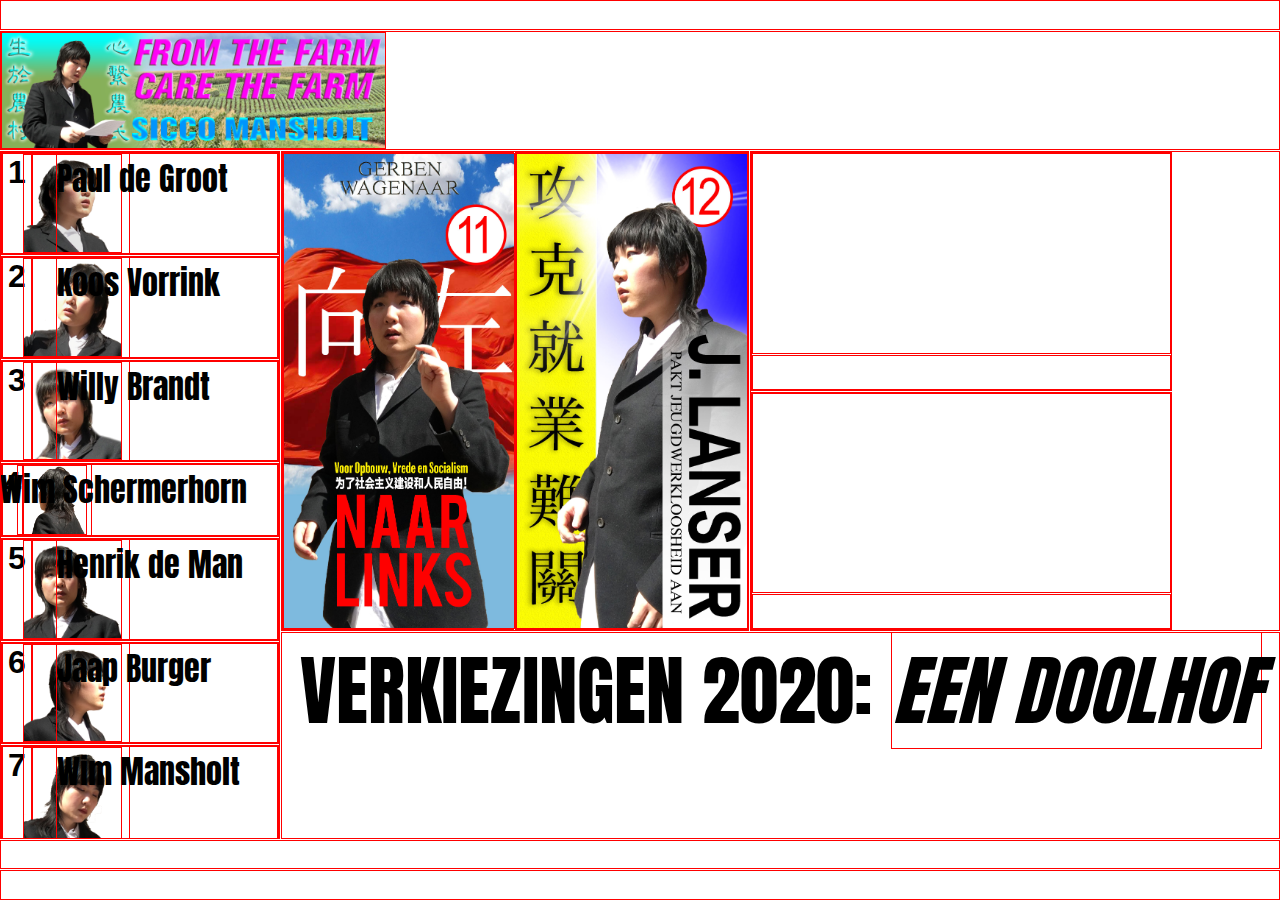
<file: Transcoding_01-website/index.html>
<!DOCTYPE html>
<html lang="en">
  <head>
    <meta charset="utf-8">
    <title>title</title>
    <link rel="stylesheet" href="css/style.css">
    <script src="js/script.js"></script>
    <link href="https://fonts.googleapis.com/css2?family=Anton&display=swap" rel="stylesheet">
  </head>
  <body>
    <div class="grid-container">
  <div class="TV">
    <div class="channel1">
      <div class="screen">

      </div>
      <div class="title">

      </div>
    </div>
    <div class="channel2">
      <div class="screen">

      </div>
      <div class="title">

      </div>
    </div>
  </div>
  <div class="flag">
    <div class="flag1"><img src="img/flags/gerbenwagenaar.jpg" /></div>
    <div class="flag2"><img src="img/flags/jlanser.jpg" /></div>
  </div>
  <div class="list">
    <div class="p1">
      <div class="number">1</div>
      <div class="heads"><img src="img/heads/head_degroot.png" /></div>
      <div class="name">Paul de Groot</div>
    </div>
    <div class="p2">
      <div class="number">2</div>
      <div class="heads"><img src="img/heads/head_vorrink.png" /></div>
      <div class="name">Koos Vorrink</div>
    </div>
    <div class="p3">
      <div class="number">3</div>
      <div class="heads"><img src="img/heads/head_brandt.png" /></div>
      <div class="name">Willy Brandt</div>
    </div>
    <div class="p4">
      <div class="number">4</div>
      <div class="heads"><img src="img/heads/head_schermerhorn.png" /></div>
      <div class="name">Wim Schermerhorn</div>
    </div>
    <div class="p5">
      <div class="number">5</div>
      <div class="heads"><img src="img/heads/head_deman.png" /></div>
      <div class="name">Henrik de Man</div>
    </div>
    <div class="p6">
      <div class="number">6</div>
      <div class="heads"><img src="img/heads/head_burger.png" /></div>
      <div class="name">Jaap Burger</div>
    </div>
    <div class="p7">
      <div class="number">7</div>
      <div class="heads"><img src="img/heads/head_mansholt.png" /></div>
      <div class="name">Wim Mansholt</div>
    </div>
    <div class="p8">
      <div class="number">8</div>
      <div class="heads"><img src="img/heads/head_gevers.png" /></div>
      <div class="name">J.K.M Gevers</div>
    </div>
    <div class="p9">
      <div class="number">9</div>
      <div class="heads"><img src="img/heads/head_driesten.png" /></div>
      <div class="name">Theo van Driesten</div>
    </div>
    <div class="p10">
      <div class="number">10</div>
      <div class="heads"><img src="img/heads/head_visser.png" /></div>
      <div class="name">Louis de Visser</div>
    </div>
    <div class="p11">
      <div class="number">11</div>
      <div class="heads"><img src="img/heads/head_wagenaar.png" /></div>
      <div class="name">Gerben Wagnenaar</div>
    </div>
    <div class="p12">
      <div class="number">12</div>
      <div class="heads"><img src="img/heads/head_lanser.png" /></div>
      <div class="name">J. Lanser</div>
    </div>
    <div class="p13">

      <div class="number">13</div>
      <div class="heads"><img src="img/heads/head_veringa.png" /></div>
      <div class="name">Gerard Veringa</div>
    </div>
  </div>
  <div class="banner2">
    VERKIEZINGEN 2020: <span style="font-style: italic;">EEN DOOLHOF</span>
  </div>
  <div class="banner1">
    <img src="img/banners/mansholt.png" />
  </div>
  <div class="bar1"></div>
  <div class="bar2"></div>
  <div class="bar3"></div>
</div>
  </body>
</html>
</file>
<file: Transcoding_01-website/css/style.css>
html, body, .grid-container { height: 100%; margin: 0; }

.grid-container {
  display: grid;
  grid-template-columns: 0.9fr 1.5fr 0.7fr 1fr;
  grid-template-rows: 0.2fr 0.7fr 3.2fr 1.4fr 0.2fr 0.2fr;
  gap: 1px 1px;
  grid-template-areas: "bar1 bar1 bar1 bar1" "banner1 banner1 banner1 banner1" "list flag TV TV" "list banner2 banner2 banner2" "bar2 bar2 bar2 bar2" "bar3 bar3 bar3 bar3";
}

.TV {
  display: grid;
  grid-template-columns: 1.6fr 0.4fr;
  grid-template-rows: 1fr 1fr;
  gap: 1px 1px;
  grid-template-areas: "channel1 ." "channel2 .";
  grid-area: TV;
}

.channel1 {
  display: grid;
  grid-template-columns: 1fr;
  grid-template-rows: 1.7fr 0.3fr;
  gap: 1px 1px;
  grid-area: channel1;
}

.channel2 {
  display: grid;
  grid-template-columns: 1fr;
  grid-template-rows: 1.7fr 0.3fr;
  gap: 1px 1px;
  grid-area: channel2;
}

.flag {
  display: grid;
  grid-template-columns: 1fr 1fr;
  grid-template-rows: 1fr;
  gap: 1px 1px;
  grid-template-areas: "flag1 flag2";
  grid-area: flag;
}

.flag1 { grid-area: flag1; }

.flag2 { grid-area: flag2; }
.flag img{
  max-width: 100%;
  /* max-height: 100%; */
  display: block;
}
.list {
  display: grid;
  grid-template-columns: 1fr;
  grid-template-rows: 1fr 1fr 1fr 1fr 1fr 1fr 1fr 1fr 1fr 1fr 1fr 1fr 1fr;
  gap: 1px 1px;
  grid-template-areas: "p1" "p2" "p3" "p4" "p5" "p6" "p7" "p8" "p9" "p10" "p11" "p12" "p13";
  grid-area: list;
  overflow-y: scroll;
}

.list .number {
  text-align: center;
  font-family: arial, sans-serif;
  font-size: 2em;
  font-weight: bold;
}
.list .heads img{
  margin-left: -10%;
  max-width: 100%;
  max-height: 100%;
  display: block;
}
.list .name{
  margin-left: -50%;
  font-family: 'Anton', sans-serif;
  font-size: 2em;
}

.p1 {
  display: grid;
  grid-template-columns: 0.6fr 2fr 3fr;
  grid-template-rows: 1fr;
  grid-area: p1;
 }

.p2 {
  display: grid;
  grid-template-columns: 0.6fr 2fr 3fr;
  grid-template-rows: 1fr;
  grid-area: p2;
}

.p3 {
  display: grid;
  grid-template-columns: 0.6fr 2fr 3fr;
  grid-template-rows: 1fr;
  grid-area: p3;
}

.p4 {
  display: grid;
  grid-template-columns: 0.6fr 2fr 3fr;
  grid-template-rows: 1fr;
  grid-area: p4;
}

.p5 {
  display: grid;
  grid-template-columns: 0.6fr 2fr 3fr;
  grid-template-rows: 1fr;
  grid-area: p5;
}

.p6 {
  display: grid;
  grid-template-columns: 0.6fr 2fr 3fr;
  grid-template-rows: 1fr;
  grid-area: p6;
}

.p7 {
  display: grid;
  grid-template-columns: 0.6fr 2fr 3fr;
  grid-template-rows: 1fr;
  grid-area: p7;
}

.p8 {
  display: grid;
  grid-template-columns: 0.6fr 2fr 3fr;
  grid-template-rows: 1fr;
  grid-area: p8;
}

.p9 {
  display: grid;
  grid-template-columns: 0.6fr 2fr 3fr;
  grid-template-rows: 1fr;
  grid-area: p9;
}

.p10 {
  display: grid;
  grid-template-columns: 0.6fr 2fr 3fr;
  grid-template-rows: 1fr;
  grid-area: p10;
}

.p11 {
  display: grid;
  grid-template-columns: 0.6fr 2fr 3fr;
  grid-template-rows: 1fr;
  grid-area: p11;
}

.p12 {
  display: grid;
  grid-template-columns: 0.6fr 2fr 3fr;
  grid-template-rows: 1fr;
  grid-area: p12;
}

.p13 {
  display: grid;
  grid-template-columns: 0.6fr 2fr 3fr;
  grid-template-rows: 1fr;
  grid-area: p13;
}

.banner2 {
  grid-area: banner2;
  font-family: 'Anton', sans-serif;
  text-align: center;
  font-size: 6vw;
}

.banner1 { grid-area: banner1; }
.banner1 img{
  max-width: 30%;
  /* max-height: 100%; */
  display: block;
}
.bar1 { grid-area: bar1; }

.bar2 { grid-area: bar2; }

.bar3 { grid-area: bar3; }

/* For presentation only, no need to copy the code below */
.grid-container * {
 border: 1px solid red;
 position: relative;
}

/* .grid-container *:after {
 content:attr(class);
 position: absolute;
 top: 0;
 left: 0;
} */
</file>
